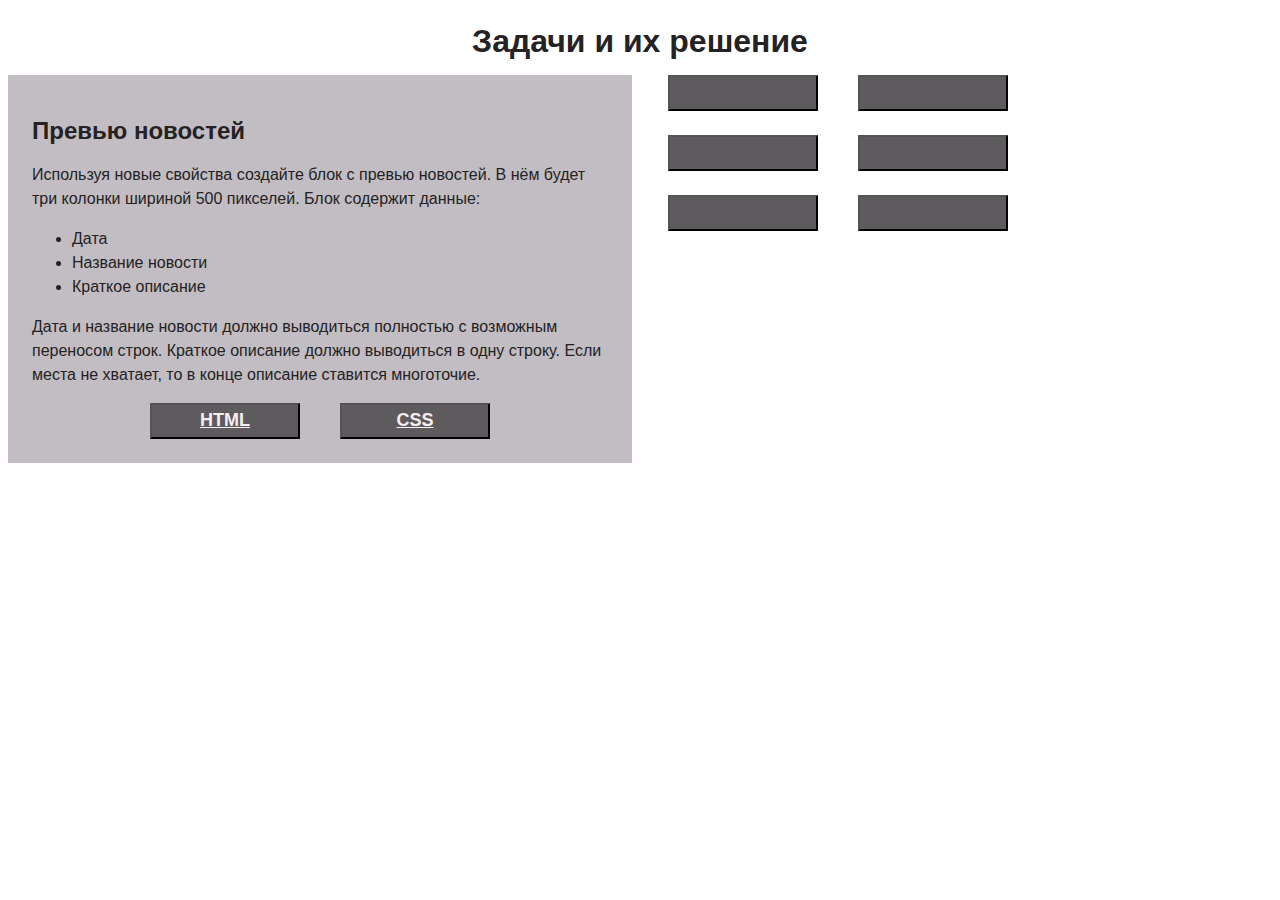
<file: index.html>
<!DOCTYPE html>
<html lang="en">
<head>
    <link rel="stylesheet" href="style.css">
    <meta charset="UTF-8">
    <meta http-equiv="X-UA-Compatible" content="IE=edge">
    <meta name="viewport" content="width=device-width, initial-scale=1.0">
    <title>Задачи и их решение</title>
</head>
<body>
    <section class="column-2">
        <h1>Задачи и их решение</h1>
<article class="break">
    <h2>Превью новостей</h2>
        <p>Используя новые свойства создайте блок с превью новостей. В нём будет три колонки шириной 500 пикселей. Блок содержит данные:
<ul>
    <li>Дата</li> 
    <li>Название новости</li> 
    <li>Краткое описание</li>  
    </ul>    
        Дата и название новости должно выводиться полностью с возможным переносом строк. Краткое описание должно выводиться в одну строку. Если места не хватает, то в конце описание ставится многоточие.</p>
        <div class="center"><button><a href="./TESTS/test1.html">HTML</a></button><button><a href="./TESTS/test1.css">CSS</a></button></div>
</article>
<article>
    <h2></h2>
    <div>
        <p></p>
        <button></button><button></button></div>
</article>
<article>
    <h2></h2>
    <div>
        <p></p>
        <button></button><button></button></div>
</article>
<article>
    <h2></h2>
    <div>
        <p></p>
        <button></button><button></button></div>
</article>
    </section>
    
</body>
</html>
</file>
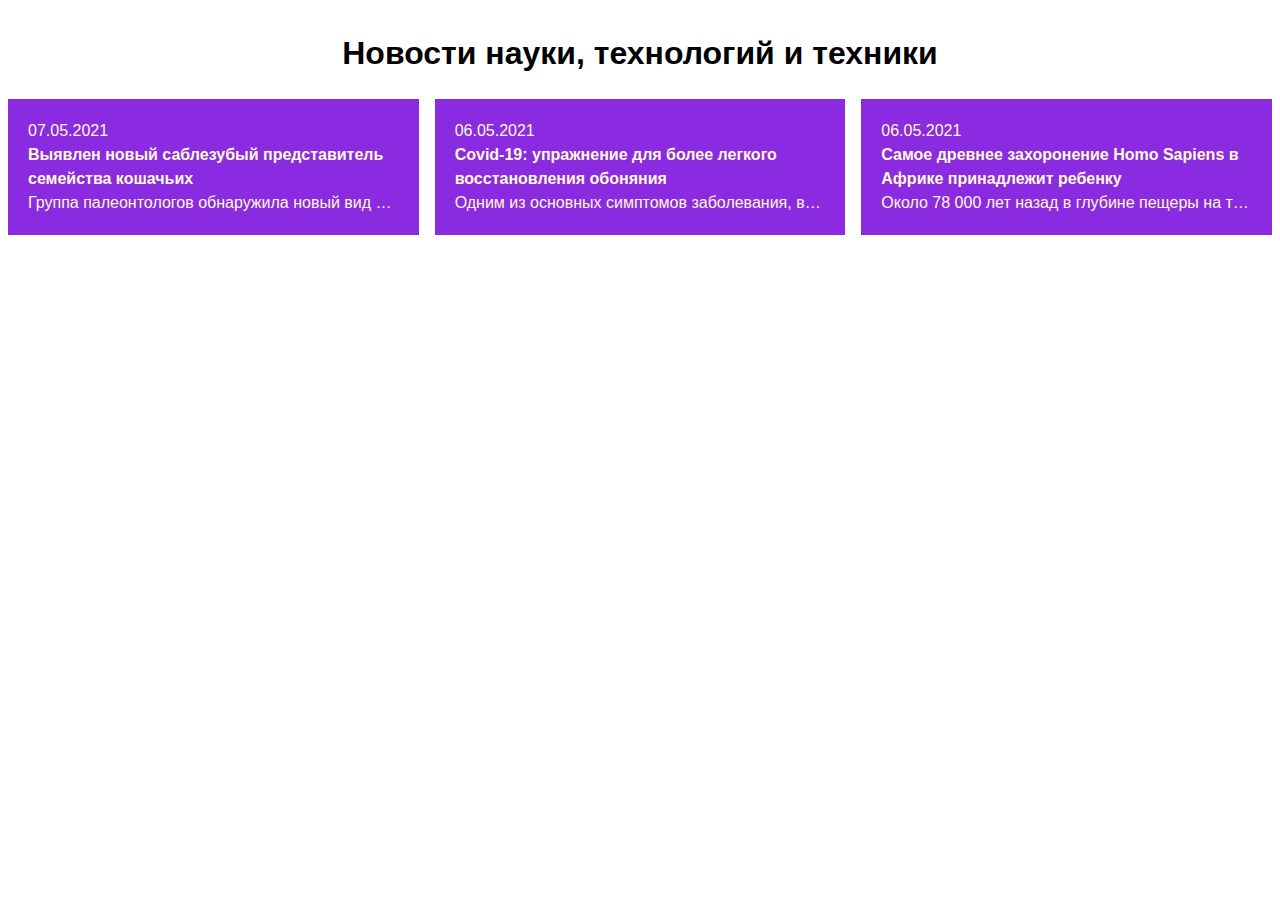
<file: TESTS/test1.html>
<!DOCTYPE html>
<html lang="en">
<head>
    <link rel="stylesheet" href="test1.css">
    <meta charset="UTF-8">
    <meta http-equiv="X-UA-Compatible" content="IE=edge">
    <meta name="viewport" content="width=device-width, initial-scale=1.0">
    <title>Превью новостей</title>
</head>
<body>
    <section class="news-column">
        <h1>Новости науки, технологий и техники</h1>
        <article class="news">
        <div class="date">07.05.2021</div>
        <div class="hr-news">Выявлен новый саблезубый представитель семейства кошачьих</div>
        <div class="cont-news">Группа палеонтологов обнаружила новый вид саблезубых кошек. Животное, обитавшее в Северной Америке между пятью и девятью миллионами лет назад, могло
            </div>
        </article>

        <article class="news">
            <div class="date">06.05.2021</div>
            <div class="hr-news">Covid-19: упражнение для более легкого восстановления обоняния</div>
            <div class="cont-news">Одним из основных симптомов заболевания, вызванного коронавирусом SARS-CoV-2, является потеря обоняния. Возможно, она также одна из самых удивительных.
                </div>
        </article>

        <article class="news">
            <div class="date">06.05.2021</div>
            <div class="hr-news">Самое древнее захоронение Homo Sapiens в Африке принадлежит ребенку</div>
            <div class="cont-news">Около 78 000 лет назад в глубине пещеры на территории современной Кении в могилу было аккуратно уложено тело маленького ребенка…
                </div>
        </article>
    </section>
</body>
</html>
</file>
<file: style.css>
body {
    font: 16px/1.5em sans-serif;
    color: rgb(36, 34, 34);
}
h1 {
    text-align: center;
    font-size: 2em;
    column-span:all;
}
.column-2 {
    column-count: 2;
    column-width: 300px;
}
.break {
    break-inside: avoid;
    background-color: #c2bdc2;

    padding: 1.5em;
    overflow-x: hidden;
}
button {
    background-color: #5e5b5e;
    width: 150px;
    height: 2em;
    font-size: large;
    font-weight: bold;
    margin: 0 20px;
}
button a {
    color: #f5eeee;

}
.center {
    text-align: center;
}
</file>
<file: TESTS/test1.css>
body {
    font: 16px/1.5 sans-serif;
}
.news-column {
    column-count: 3;
    column-width: 250px;
    column-gap: 1em;
}
.news-column h1 {
    column-span:all;
    text-align: center;
    font-weight: bold;
}
.news {
    break-inside: avoid;

    background-color: blueviolet;
    color: cornsilk;

    padding: 20px;
}
.date {
overflow: auto;
}
.hr-news {
    overflow: auto;
    font-weight: bold;
}
.cont-news {
    overflow: hidden;
    white-space: nowrap;
    text-overflow: ellipsis;
}
</file>
